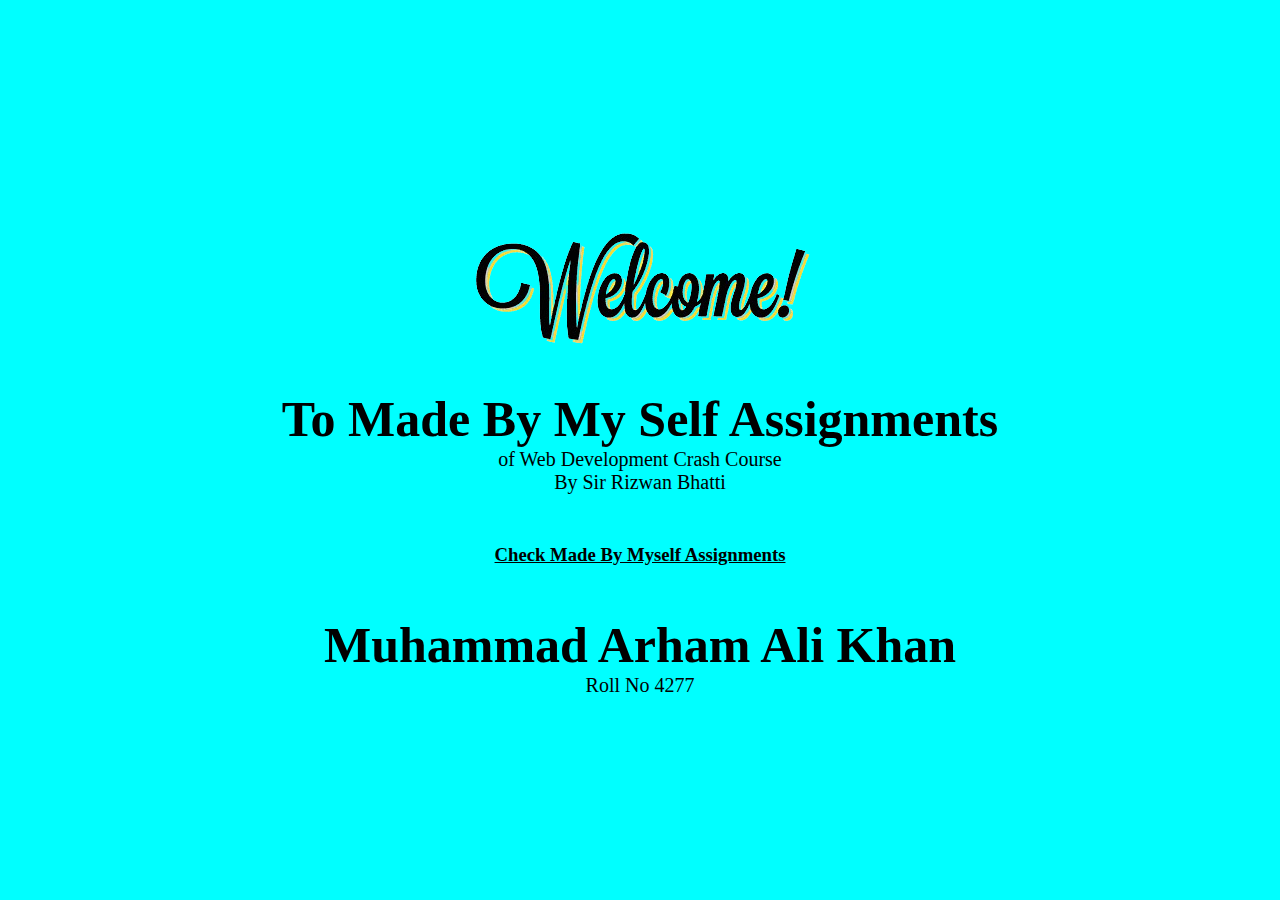
<file: index.html>
<!DOCTYPE html>
<html lang="en">
<head>
    <meta charset="UTF-8">
    <meta name="viewport" content="width=device-width, initial-scale=1.0">
    <title>Web Dev Crash Course</title>
    <link rel="stylesheet" href="style.css">
</head>
<body>

    <div class="main">

        <div class="head">

            <img src="image.png" alt="">
            <h1>To Made By My Self Assignments</h1>
            <p>of Web Development Crash Course</p>
            <p>By Sir Rizwan Bhatti</p>
            <a href="assignments.html"><h3>Check Made By Myself Assignments</h3></a>

            <h1 class="name">Muhammad Arham Ali Khan</h1>
            <p>Roll No 4277</p>

        </div>

    </div>

</body>
</html>
</file>
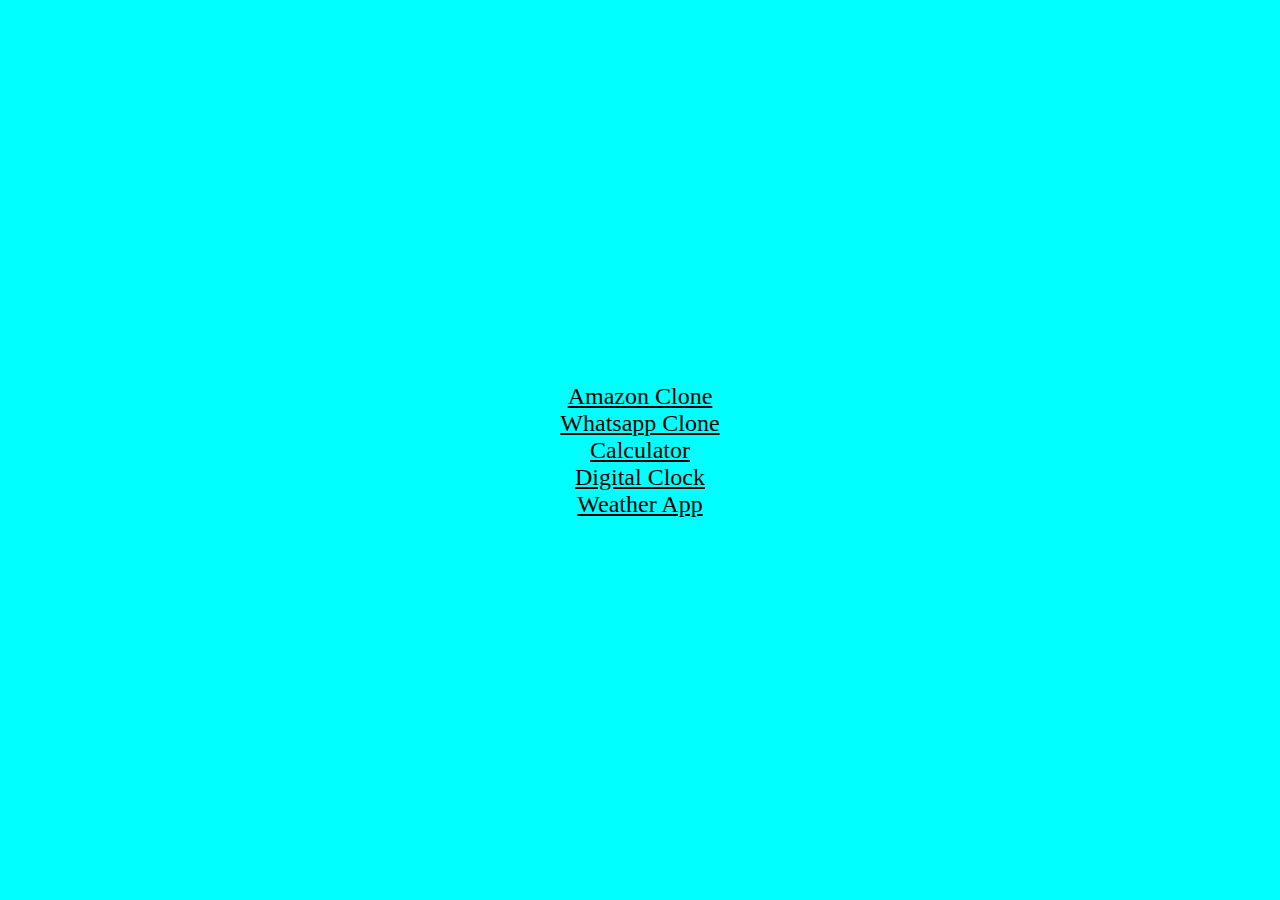
<file: assignments.html>
<!DOCTYPE html>
<html lang="en">
<head>
    <meta charset="UTF-8">
    <meta name="viewport" content="width=device-width, initial-scale=1.0">
    <title>Made By Myself Assignments</title>
    <link rel="stylesheet" href="style.css">
</head>
<body>
    
    <div class='main'>

        <div class="links">
            <a href="https://developerarhamali.github.io/amazonclone/" target="_blank">Amazon Clone</a>
            <a href="https://developerarhamali.github.io/whatsapp-clone/" target="_blank">Whatsapp Clone</a>
            <a href="https://developerarhamali.github.io/calculator/" target="_blank">Calculator</a>
            <a href="https://developerarhamali.github.io/digital-clock/" target="_blank">Digital Clock</a>
            <a href="https://developerarhamali.github.io/weather-app/" target="_blank">Weather App</a>
        </div>

    </div>

</body>
</html>
</file>
<file: style.css>
*{
    margin: 0;
    padding: 0;
    box-sizing: border-box;
    font-family: "Gilroy";
}

html , body{
    height: 100%;
    width: 100%;
}

.main{
    height: 100vh;
    width: 100vw;
    background-color: aqua;
}

.head{
    height: 100%;
    width: 100%;
    display: flex;
    flex-direction: column;
    align-items: center;
    justify-content: center;
}

.head h1{
    font-size: 50px;
    font-weight: 900;
}

.head p{
    font-size: 20px;
    font-weight: 500;
}

.head a{
    text-decoration: underline;
    color: #000000;
    transition: .8s;
}

.head a:hover{
    text-decoration: underline;
}

.head h3{
    margin-top: 50px;
}

.name{
    margin-top: 50px;
}

.nav{
    display: flex;
    align-items: center;
    justify-content: space-between;
    height: 80px;
    border-bottom: 2px solid #000000;
    padding: 0 30px;
}

.nav a{
    text-decoration: underline;
    color: #000000;
    font-size: 20px;
    font-weight: 500;
    transition: .8s;
}

.assigments{
    display: flex;
    flex-direction: column;
    align-items: center;
    justify-content: space-evenly;
    flex-wrap: wrap;
    margin-top: 30px;
    height: calc(100% - 110px);
}

.assigments a{
    text-decoration: none;
    color: #000000;
    font-size: 20px;
    font-weight: 500;
    transition: .8s;
}

.assigments a:hover{
    text-decoration: underline;
}

.links{
    height: 100%;
    width: 100%;
    display: flex;
    flex-direction: column;
    align-items: center;
    justify-content: center;
}

.links a{
    text-decoration: underline;
    color: #000000;
    font-size: x-large;
}
</file>
